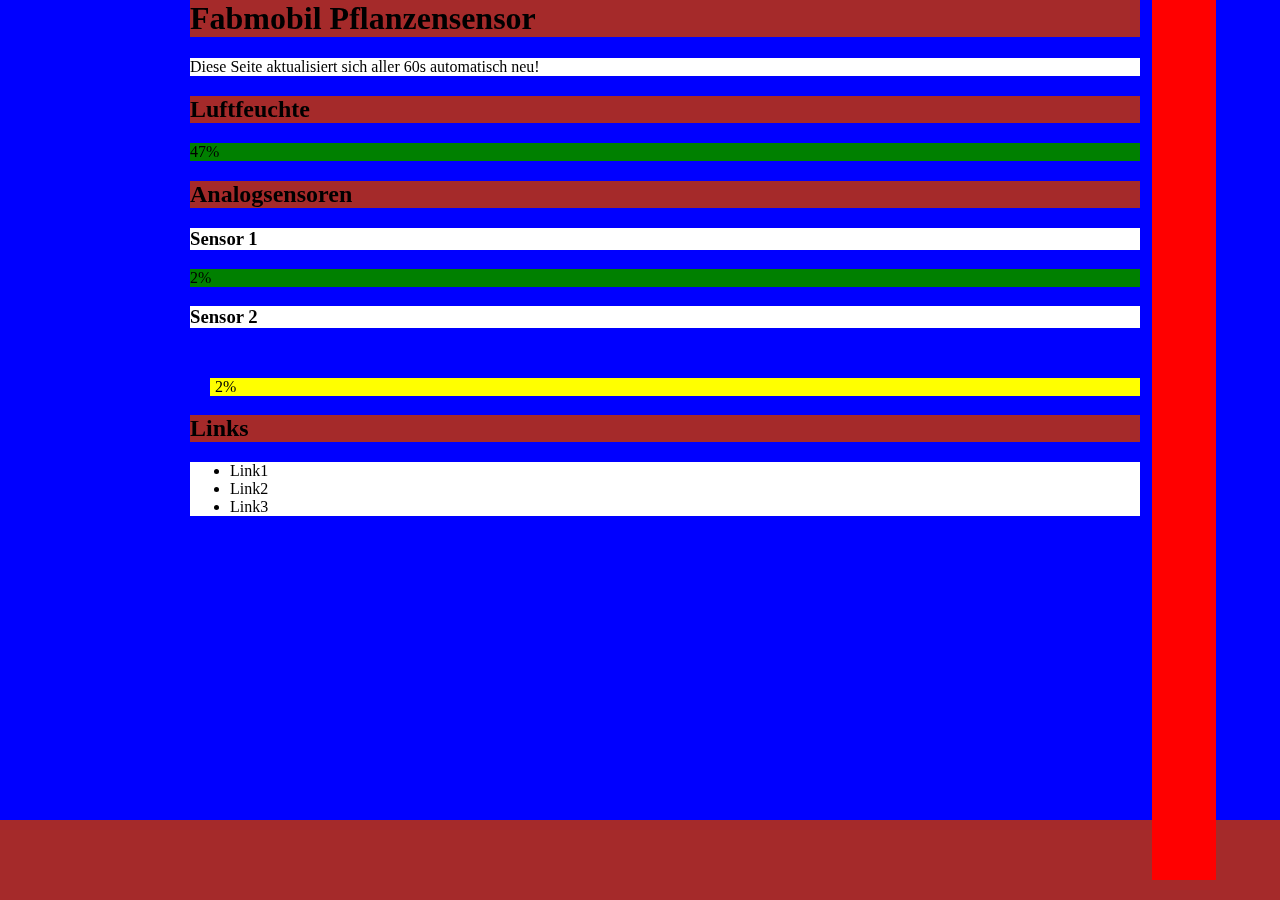
<file: pflanzensensor.html>
<!DOCTYPE html>
<html lang="en">
<head>
  <meta charset="UTF-8">
  <meta name="viewport" content="width=device-width, initial-scale=1.0">
  <style>
    body {
      margin: 0;
      padding: 0;
    }

    #background {
      position: fixed;
      bottom: 0;
      width: 100%;
      height: 100%;
      background-color: blue;
    }

    #foreground {
      position: relative;
      width: 80%;
      max-width: 1000px;
      margin: 0 auto;
      box-sizing: border-box;
      overflow-y: auto; /* Enable vertical scrolling for the foreground */
      padding-bottom: 60px; /* Adjusted to end 60px above the bottom */
    }

    .box, .gelb, .rot, .gruen, .braun, .weiss {
      margin-bottom: 0;
      margin-right: 0;
      width:100%;
    }

    .box {
      padding-left: 5%;
    }

    .gelb {
      background-color: yellow;
      margin-left: 2%;
      padding-left: 5px;
      margin-top: 5%; /* Margin-top for h2 */
    }
    .braun {
      background-color: brown;
    }

    .rot {
      background-color: red;
    }

    .weiss {
      background-color: white;
    }

    .gruen {
      background-color: green;
    }

    h1 {
      margin-top: 0; /* Resetting margin-top for h1 */
    }

    #redBar {
      position: fixed;
      right: 5%;
      bottom: 20px; /* Adjusted margin to 20px */
      width: 5%;
      height: calc(100% - 20px); /* Adjusted height to match the remaining space */
      background-color: red;
    }

    #brownBox {
      position: absolute;
      bottom: 0;
      width: 100%;
      height: 80px;
      background-color: brown;
    }
  </style>
</head>
<body>
    <div id="background">
        <div id="brownBox"></div>
    </div>

    <div id="foreground">
        <div class="box">
            <div class="braun">
                <h1>Fabmobil Pflanzensensor</h1>
            </div>
            <div class="weiss">
                <p>Diese Seite aktualisiert sich aller 60s automatisch neu!</p>
            </div>
        </div>
        <div class="box">
            <div class="braun">
                <h2>Luftfeuchte</h2>
            </div>
            <div class="gruen">
                <p>47%</p>
            </div>
        </div>
        <div class="box">
            <div class="braun">
                <h2>Analogsensoren</h2>
            </div>
            <div class="weiss">
                <h3>Sensor 1</h3>
            </div>
            <div class="gruen">
                <p>2%</p>
            </div>
            <div class="weiss">
                <h3>Sensor 2</h3>
            </div>
            <div class="gelb">
                <p>2%</p>
            </div>
        </div>
        <div class="box">
            <div class="braun">
                <h2>Links</h2>
            </div>
            <div class="weiss">
                <ul>
                    <li>Link1</li>
                    <li>Link2</li>
                    <li>Link3</li>
                </ul>
            </div> <!-- weiss -->
        </div> <!-- box -->
    </div> <!-- foreground -->

    <div id="redBar"></div>
</body>
</html>
</file>
